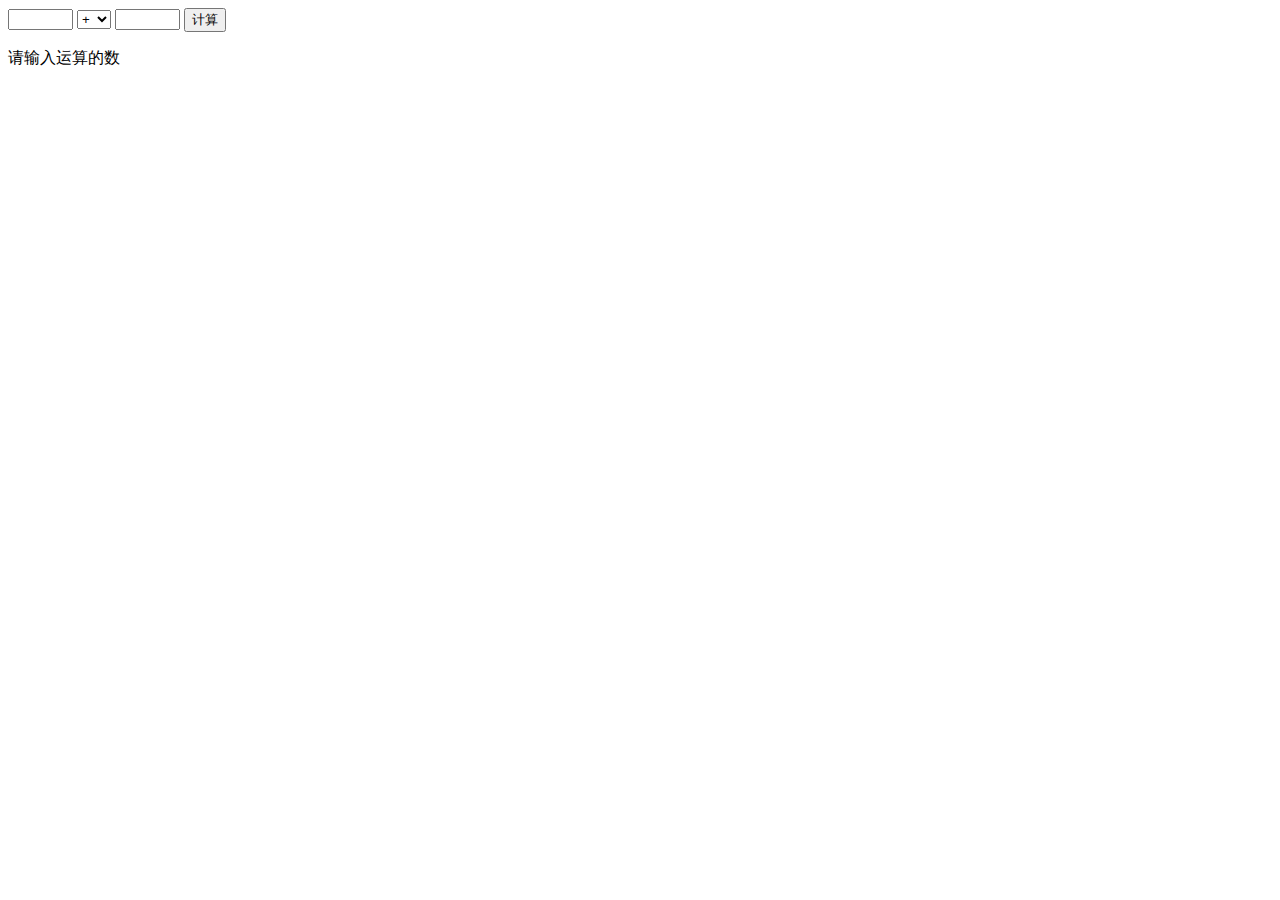
<file: nodejs/examples/istances/sample-calc/index.html>
<!DOCTYPE html>
<html lang="en">
    <head>
        <meta charset="UTF-8">
        <meta name="viewport" content="width=device-width, initial-scale=1.0">
        <title>JS实现一个简易的计算器</title>
    </head>
    <body>
        <div>
            <input type="text" size="5" id="num1" value=""/>
            <select name="operator" id="opt">
                <option value="+">+</option>
                <option value="-">-</option>
                <option value="*">*</option>
                <option value="/">/</option>
                <option value="%">%</option>
            </select>
            <input type="text" size="5" id="num2" value=""/>
            <input type="button" value="计算" id="btn"/>
        </div>
        <p id="res">请输入运算的数</p>
        <script type="text/javascript" src="index.js"></script>
    </body>
</html>
</file>
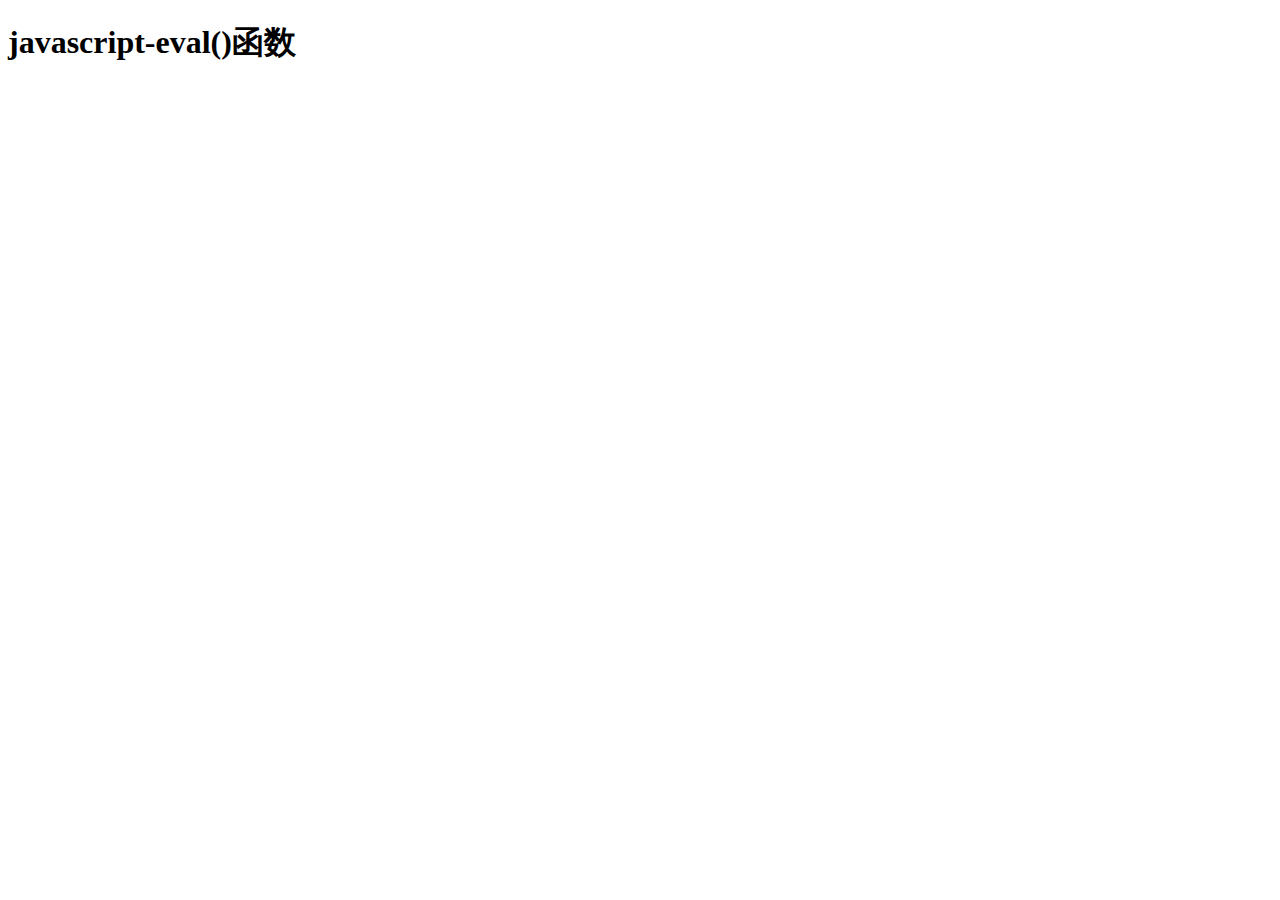
<file: nodejs/examples/basic-demo/basic-index.html>
<!DOCTYPE html>
<html lang="en">
<head>
    <meta charset="UTF-8">
    <meta name="viewport" content="width=device-width, initial-scale=1.0">
    <title>js基础</title>
</head>
<body>
    <h1>javascript-eval()函数</h1>
    <p>
        
    </p>
    <script type="text/javascript" src="basic-index.js"></script>
</body>
</html>
</file>
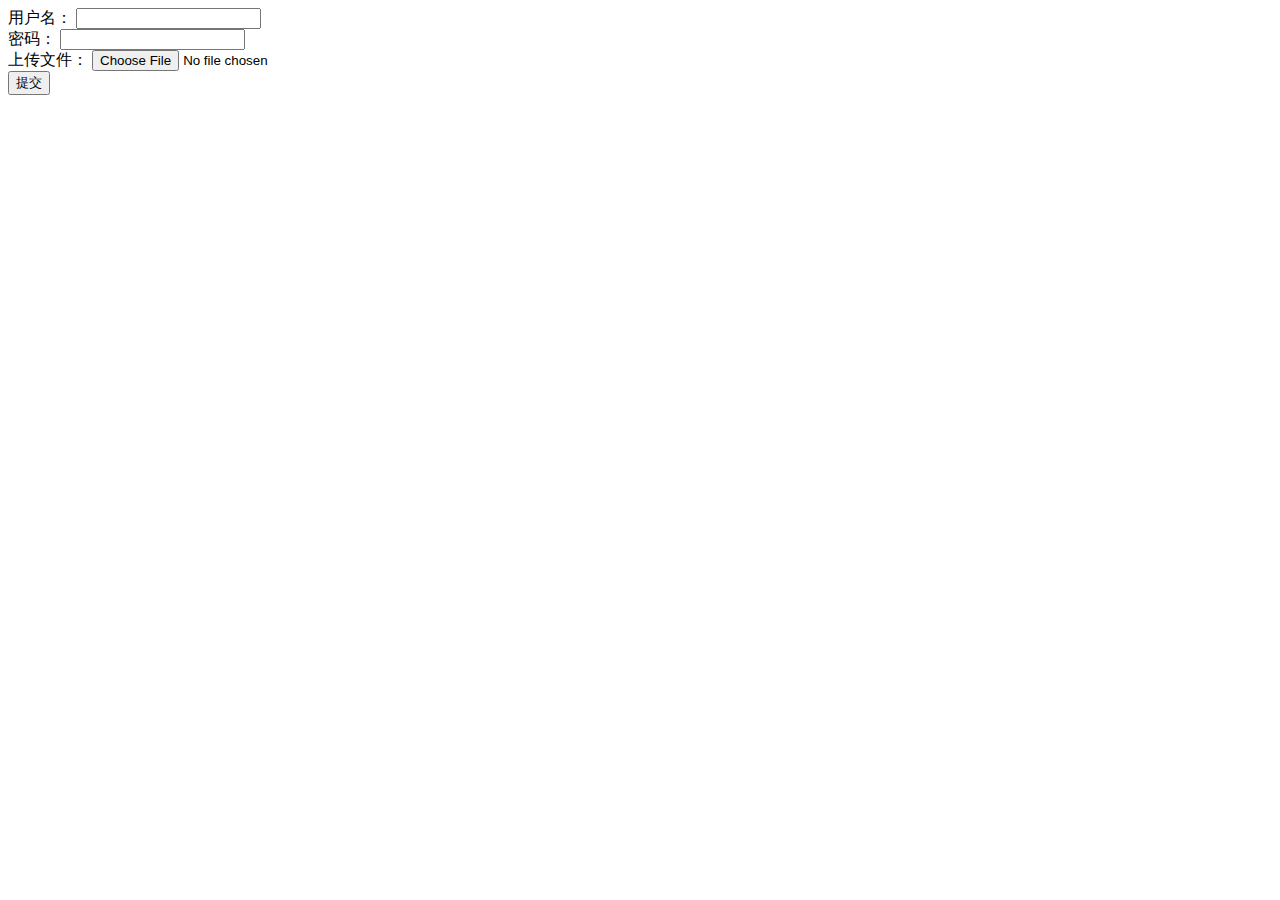
<file: nodejs/examples/bom-demo/form-index.html>
<!DOCTYPE html>
<html lang="cn">
  <head>
    <title>form表单</title>
  </head>
  <body>
    <form id="myForm" name="myForm">
      <div>
        <label for="name">用户名：</label>
        <input type="text" id="name" name="user_name" />
      </div>
      <div>
        <label for="passwd">密码：</label>
        <input type="password" id="passwd" name="user_passwd" />
      </div>
      <div>
        <label for="userfile">上传文件：</label>
        <input type="file" id="userfile" name="userfile" />
      </div>
      <input type="submit" id="submit" name="submit_button" value="提交" />
    </form>

    <script type="text/javascript" src="form-index.js"></script>
  </body>
</html>
</file>
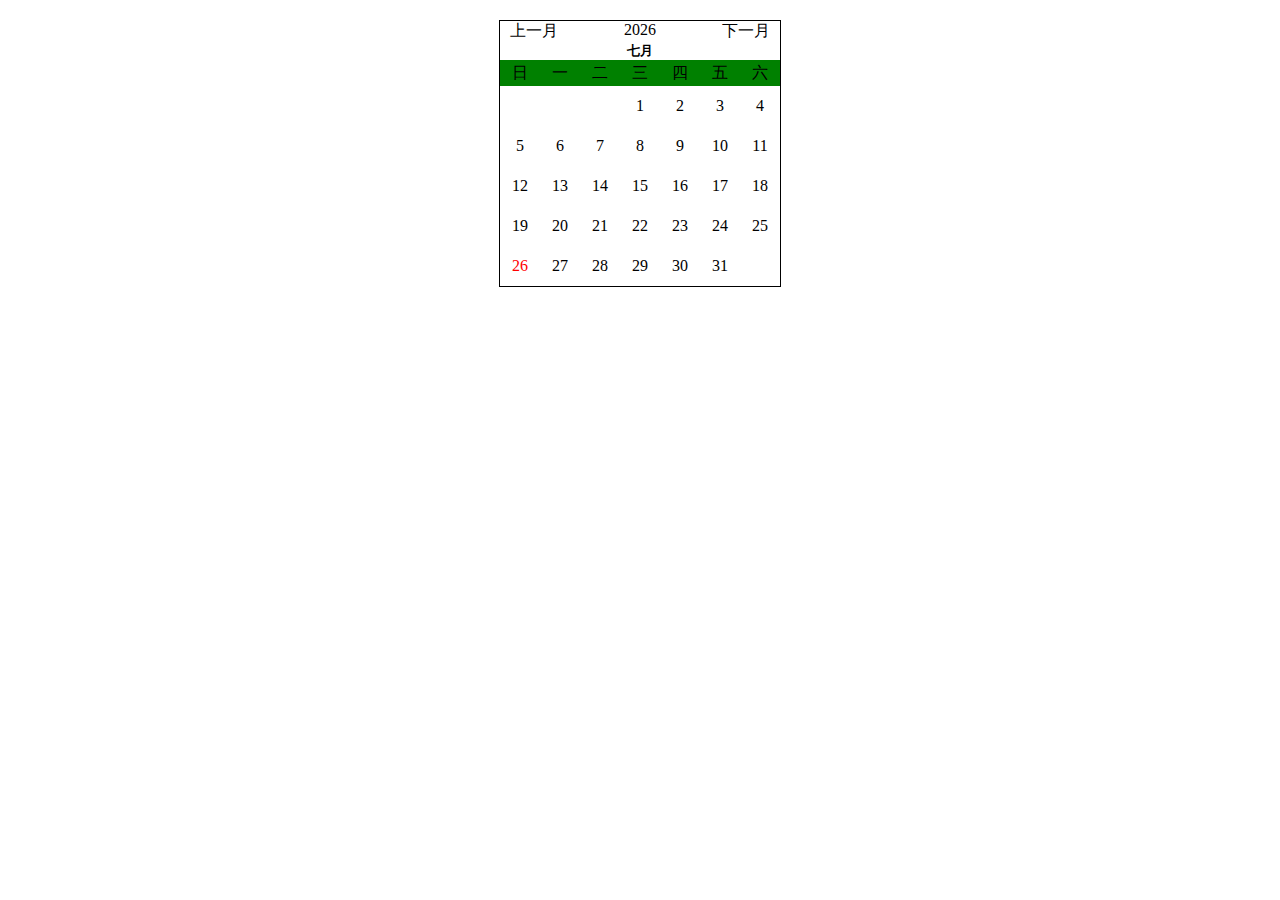
<file: nodejs/examples/istances/Calendar/Calendar.html>
<!DOCTYPE html>
<html lang="en">

<head>
    <meta charset="UTF-8">
    <meta name="viewport" content="width=device-width, initial-scale=1.0">
    <title>JS实现一个日历</title>
    <link rel="stylesheet" href="calendar.css" type="text/css">
</head>

<body>
    <div id="data">
        <p>
            <span id="prev">上一月</span>
            <span id="year">2021</span>
            <span id="next">下一月</span>
        </p>
        <h5 id="month">五月</h5>
        <ul id="title">
            <li>日</li>
            <li>一</li>
            <li>二</li>
            <li>三</li>
            <li>四</li>
            <li>五</li>
            <li>六</li>
        </ul>
        <ul id="date"></ul>
    </div>
    <script type="text/javascript" src="calendar.js"></script>
</body>

</html>
</file>
<file: nodejs/examples/istances/Calendar/calendar.css>
* {
    margin: 0px;
    padding: 0px;
}

#data {
    width: 280px;
    border: 1px solid #000000;
    margin: 20px auto
}

#data>p {
    display: flex;
}

#data>h5 {
    text-align: center;
}

#data>p>span {
    padding: 0 10px;
}

#prev,
#next {
    cursor: pointer;
}

#year {
    flex: 1;
    text-align: center;
}

#title {
    overflow: hidden;
    list-style: none;
    background: green;
}

#title>li {
    float: left;
    width: 40px;
    height: 26px;
    line-height: 26px;
    text-align: center;
}

#date {
    overflow: hidden;
    list-style: none;
}

#date>li {
    float: left;
    width: 34px;
    height: 34px;
    margin: 1px 1px;
    border: 2px solid rgba(0, 0, 0, 0);
    line-height: 34px;
    text-align: center;
    cursor: pointer;
}

#date>.hover:hover {
    border: 2px solid red;
}

.active {
    color: red;
}
</file>
